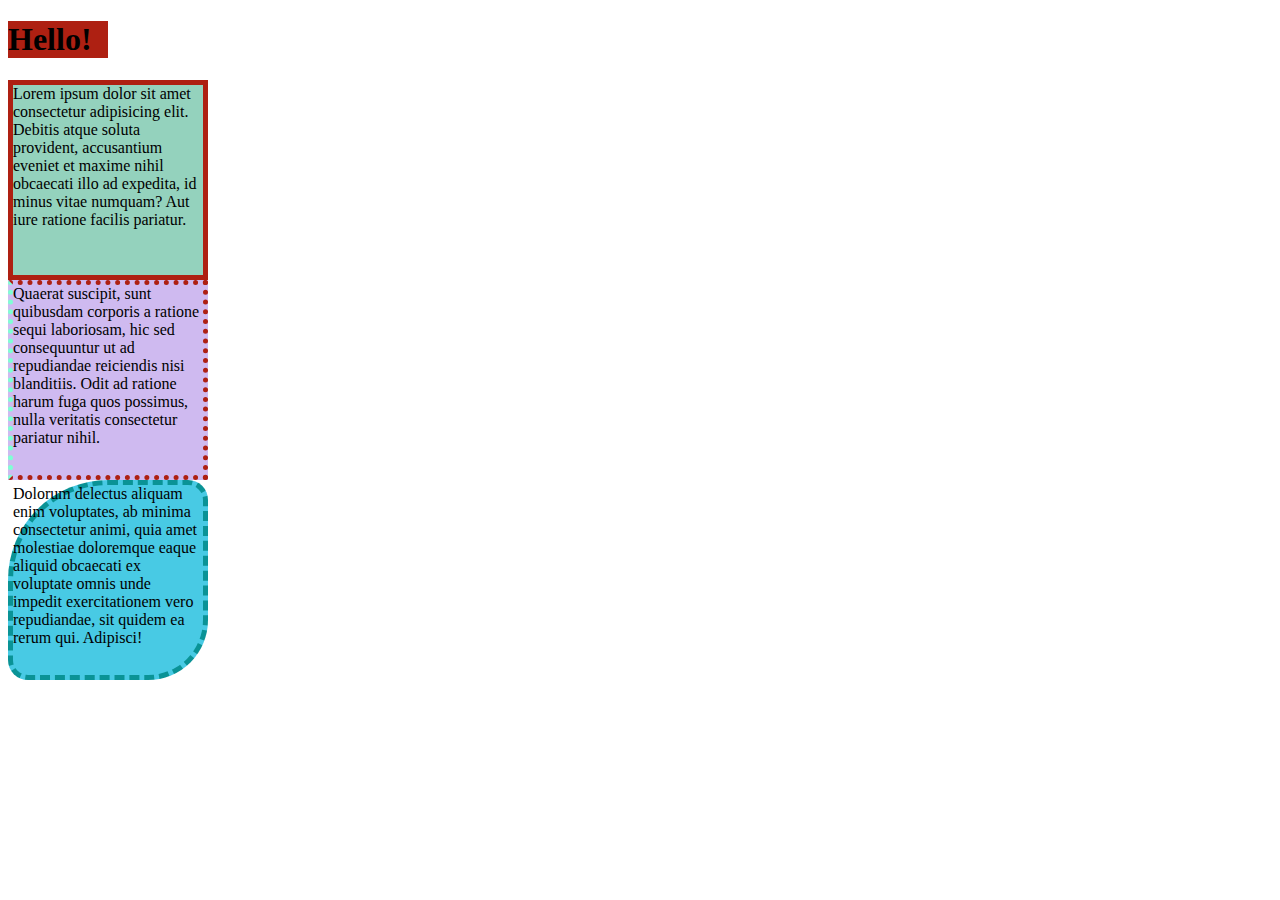
<file: CSS/Box_Model/index.html>
<!DOCTYPE html>
<html lang="en">

<head>
    <meta charset="UTF-8">
    <meta http-equiv="X-UA-Compatible" content="IE=edge">
    <meta name="viewport" content="width=device-width, initial-scale=1.0">
    <title>Box_Model</title>
    <link rel="stylesheet" href="app.css">
</head>

<body>
    <h1>
        Hello!
    </h1>
    <div class="one">Lorem ipsum dolor sit amet consectetur adipisicing elit. Debitis atque soluta provident,
        accusantium eveniet et
        maxime nihil obcaecati illo ad expedita, id minus vitae numquam? Aut iure ratione facilis pariatur.</div>
    <div class="two">Quaerat suscipit, sunt quibusdam corporis a ratione sequi laboriosam, hic sed consequuntur ut ad
        repudiandae
        reiciendis nisi blanditiis. Odit ad ratione harum fuga quos possimus, nulla veritatis consectetur pariatur
        nihil.</div>
    <div class="three">Dolorum delectus aliquam enim voluptates, ab minima consectetur animi, quia amet molestiae
        doloremque eaque
        aliquid obcaecati ex voluptate omnis unde impedit exercitationem vero repudiandae, sit quidem ea rerum qui.
        Adipisci!</div>
</body>

</html>
</file>
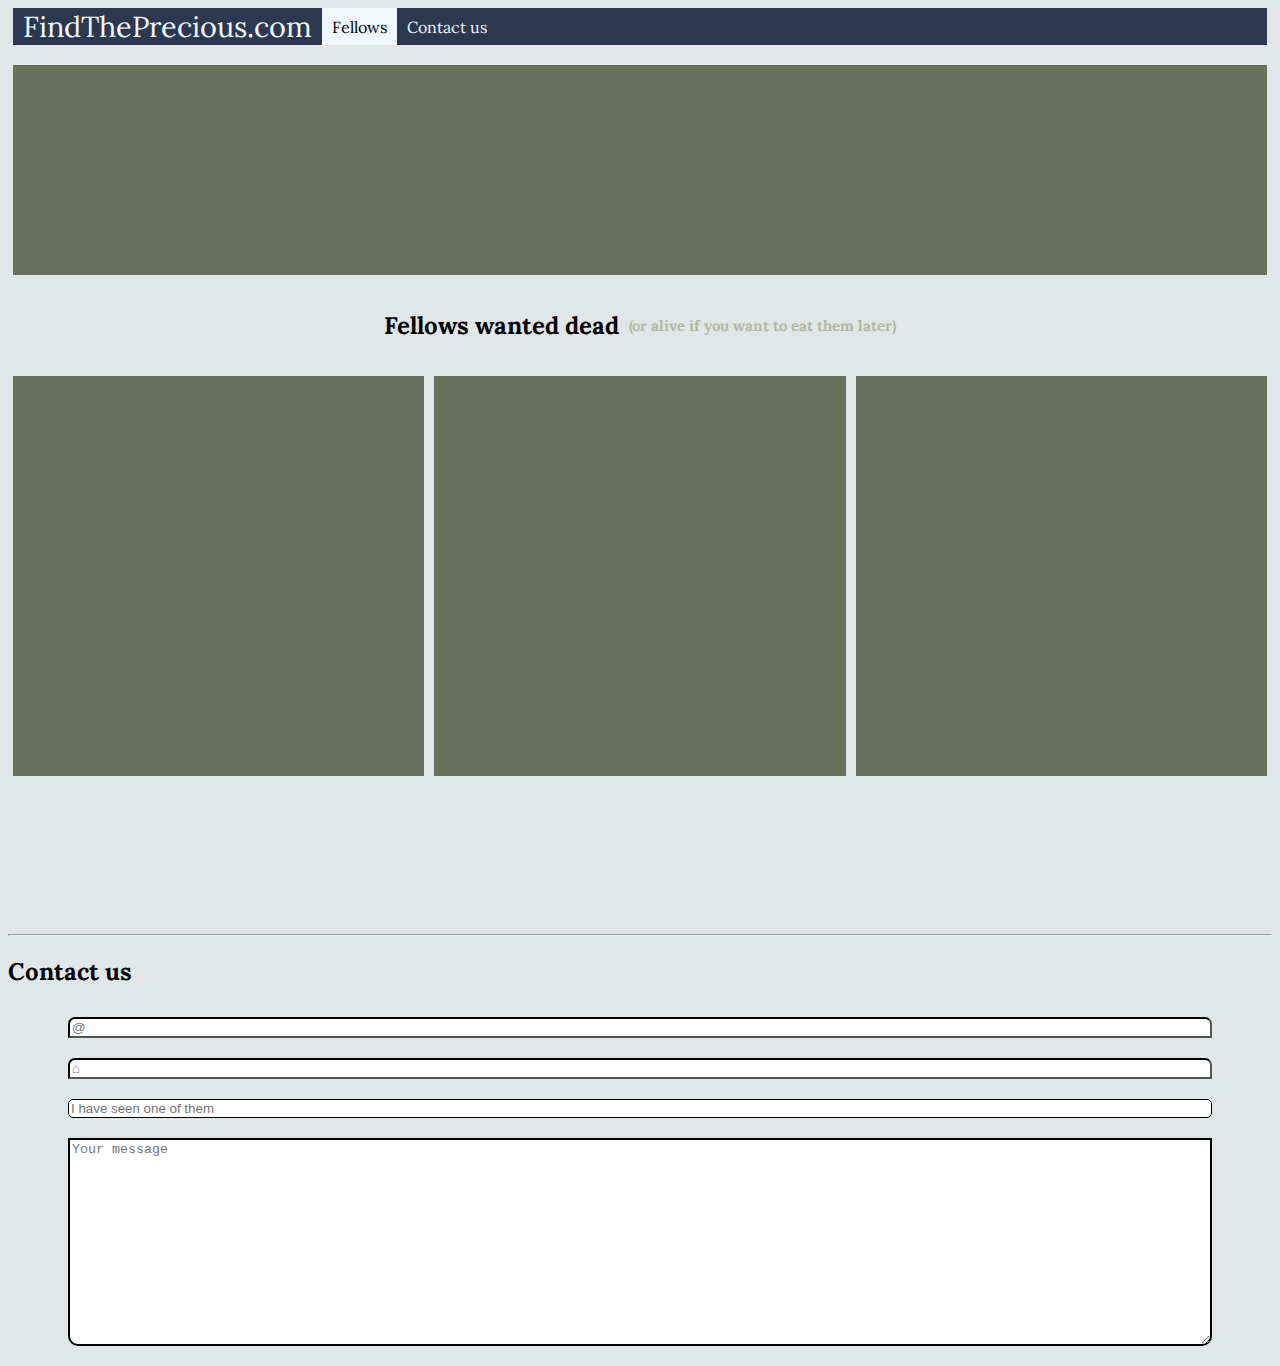
<file: CSS/Box_Model2/index.html>
<!DOCTYPE html>
<html lang="en">

<head>
    <meta charset="UTF-8">
    <title>Find the precious!</title>
    <link rel="stylesheet" href="style.css">
    <link rel="preconnect" href="https://fonts.googleapis.com">
    <link rel="preconnect" href="https://fonts.gstatic.com" crossorigin>
    <link href="https://fonts.googleapis.com/css2?family=Lora:wght@500&display=swap" rel="stylesheet">


</head>

<body>
    <nav class="header">
        <ul>
            <li class="find">FindThePrecious.com</li>
            <li class="fellows">Fellows</li>
            <li>Contact us</li>
        </ul>
    </nav>
    <section>
        <div class="carousel"></div>
    </section>
    <section>
        <h2 class="fellowstitle">Fellows wanted dead <section class="textoralive">(or alive if you want to eat them
                later)
            </section>

        </h2>
    </section>
    <section class="box">
        <article class="smallbox"></article>
        <article class="smallbox"></article>
        <article class="smallbox"></article>
    </section>

    <section class="emptysection"></section>

    <hr>

    <form>
        <h2 class="contactheader">Contact us</h2>
        <section class="contact">
            <input type="email" placeholder="@" class="input">
            <input type="text" placeholder="&#8962;" class="input">
            <input type="text" placeholder="I have seen one of them" class="inputihave">

            <textarea class="textemail" placeholder="Your message"></textarea>
        </section>
    </form>
</body>

</html>
</file>
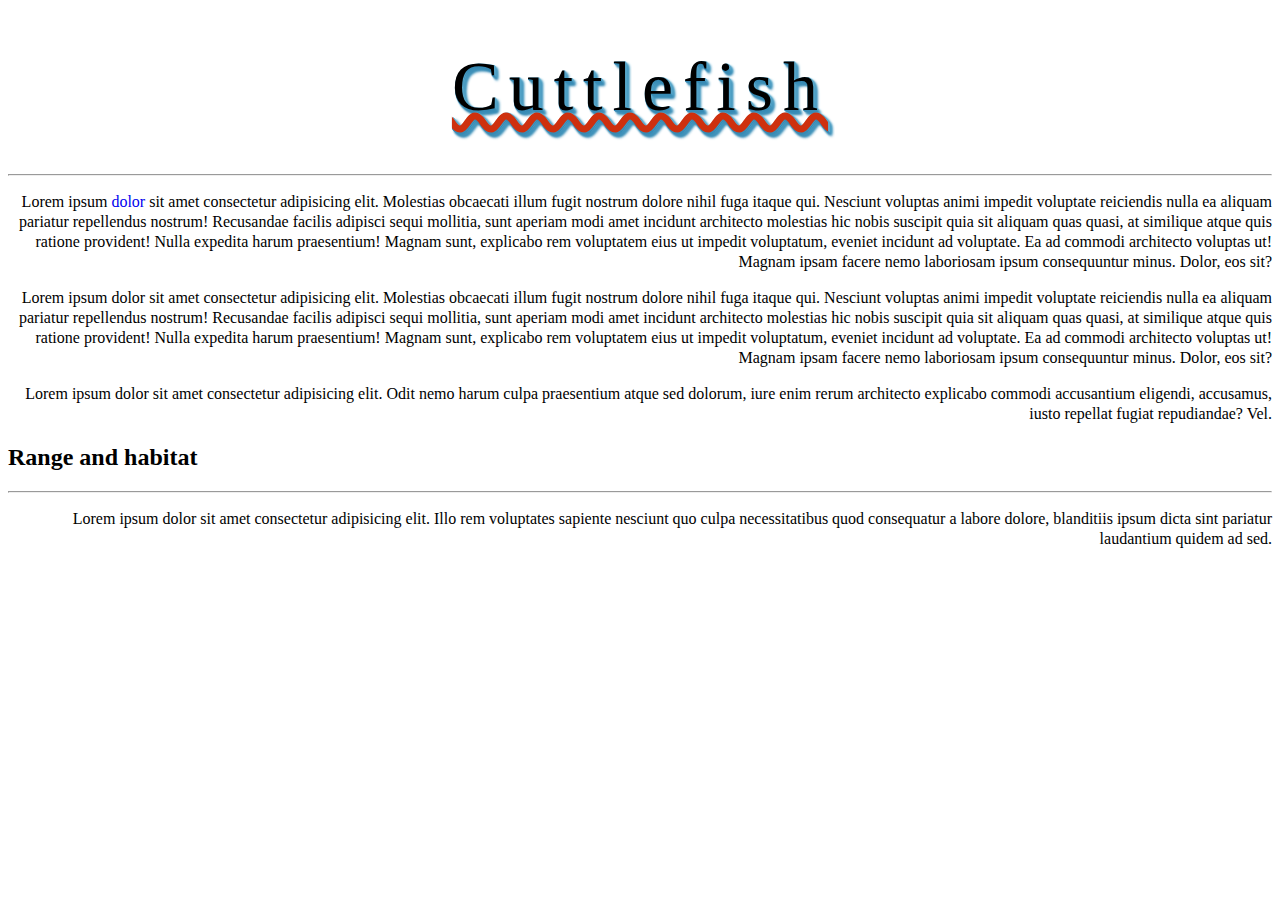
<file: CSS/text_proprieties/index.html>
<!DOCTYPE html>
<html lang="en">

<head>
    <meta charset="UTF-8">
    <meta http-equiv="X-UA-Compatible" content="IE=edge">
    <meta name="viewport" content="width=device-width, initial-scale=1.0">
    <title>Css Intro</title>
    <link rel="stylesheet" href="app.css">
</head>

<body>
    <h1>Cuttlefish</h1>
    <hr>
    <p>Lorem ipsum <a href="nowhere">dolor</a> sit amet consectetur adipisicing elit. Molestias obcaecati illum fugit
        nostrum dolore nihil
        fuga itaque qui. Nesciunt voluptas animi impedit voluptate reiciendis nulla ea aliquam pariatur repellendus
        nostrum!
        Recusandae facilis adipisci sequi mollitia, sunt aperiam modi amet incidunt architecto molestias hic nobis
        suscipit quia sit aliquam quas quasi, at similique atque quis ratione provident! Nulla expedita harum
        praesentium!
        Magnam sunt, explicabo rem voluptatem eius ut impedit voluptatum, eveniet incidunt ad voluptate. Ea ad commodi
        architecto voluptas ut! Magnam ipsam facere nemo laboriosam ipsum consequuntur minus. Dolor, eos sit?
    </p>
    <p>Lorem ipsum dolor sit amet consectetur adipisicing elit. Molestias obcaecati illum fugit nostrum dolore nihil
        fuga itaque qui. Nesciunt voluptas animi impedit voluptate reiciendis nulla ea aliquam pariatur repellendus
        nostrum!
        Recusandae facilis adipisci sequi mollitia, sunt aperiam modi amet incidunt architecto molestias hic nobis
        suscipit quia sit aliquam quas quasi, at similique atque quis ratione provident! Nulla expedita harum
        praesentium!
        Magnam sunt, explicabo rem voluptatem eius ut impedit voluptatum, eveniet incidunt ad voluptate. Ea ad commodi
        architecto voluptas ut! Magnam ipsam facere nemo laboriosam ipsum consequuntur minus. Dolor, eos sit?
    </p>
    <p>Lorem ipsum dolor sit amet consectetur adipisicing elit. Odit nemo harum culpa praesentium atque sed dolorum,
        iure enim rerum architecto explicabo commodi accusantium eligendi, accusamus, iusto repellat fugiat repudiandae?
        Vel.
    </p>
    <h2>Range and habitat</h2>
    <hr>
    <p>Lorem ipsum dolor sit amet consectetur adipisicing elit. Illo rem voluptates sapiente nesciunt quo culpa
        necessitatibus quod consequatur a labore dolore, blanditiis ipsum dicta sint pariatur laudantium quidem ad sed.
    </p>
    <h2></h2>

</body>

</html>
</file>
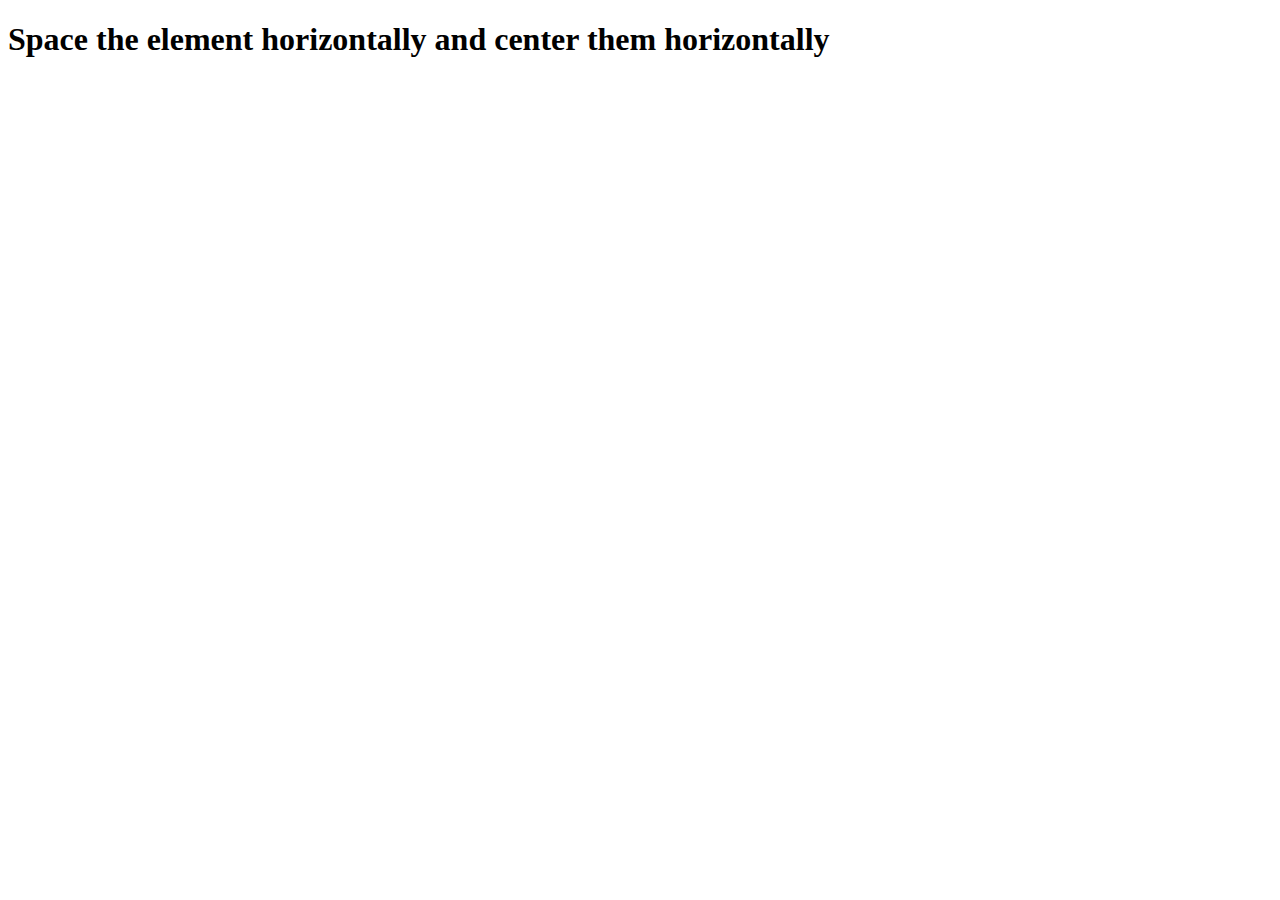
<file: CSS/Flexbox/index3.html>
<!DOCTYPE html>
<html lang="en">

<head>
    <meta charset="UTF-8" />
    <meta name="viewport" content="width=device-width, initial-scale=1.0" />
    <meta http-equiv="X-UA-Compatible" content="ie=edge" />
    <title>Static Template</title>
    <link rel="stylesheet" href="style.css" />
</head>

<body>
    <h1>
        Space the element horizontally and center them horizontally
    </h1>
    <div class="bloc-container">
        <div class="blocs bg-peru"></div>
        <div class="blocs bg-turquoise"></div>
        <div class="blocs bg-violetred"></div>
    </div>
</body>

</html>
</file>
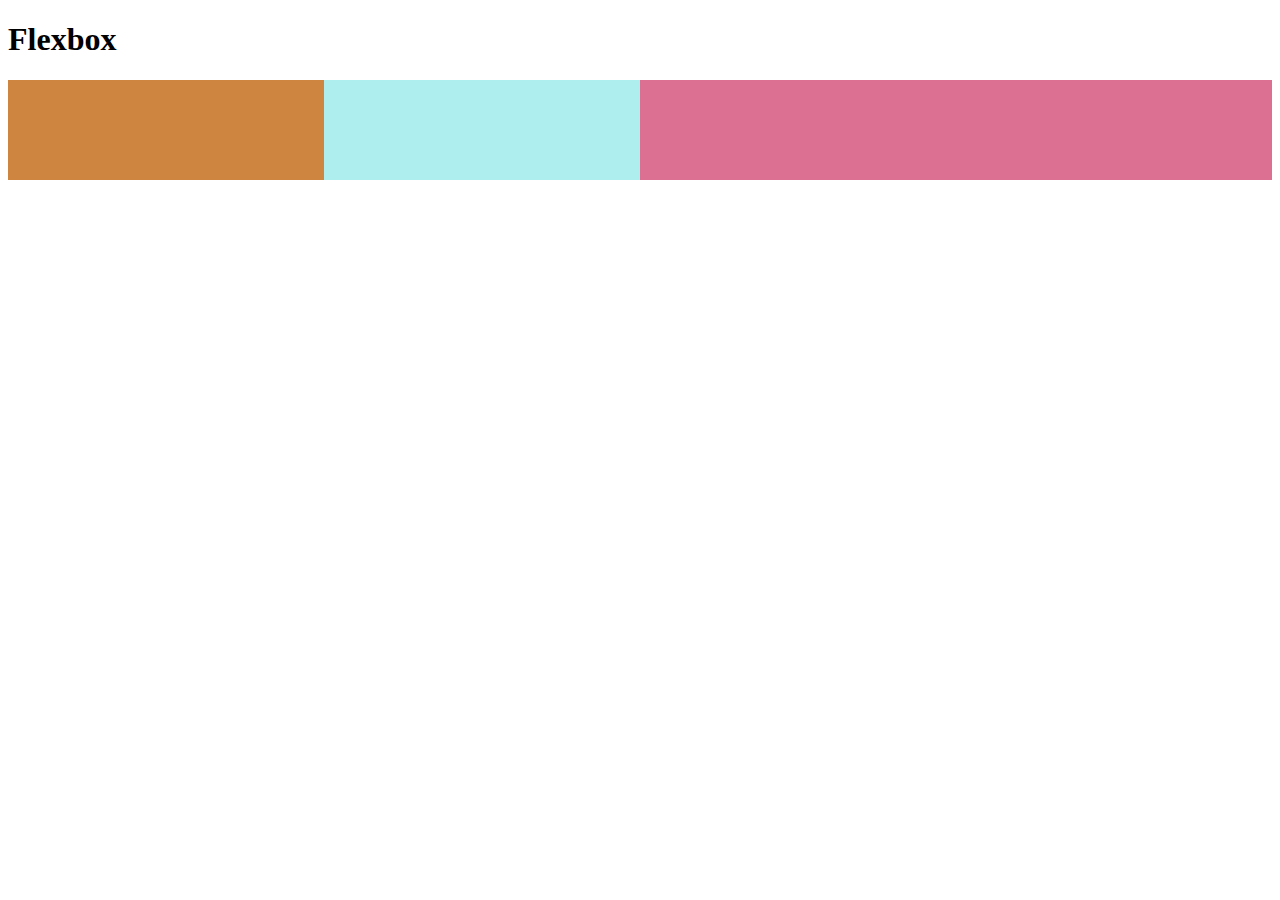
<file: CSS/Flexbox/index4.html>
<!DOCTYPE html>
<html lang="en">

<head>
    <meta charset="UTF-8" />
    <meta name="viewport" content="width=device-width, initial-scale=1.0" />
    <meta http-equiv="X-UA-Compatible" content="ie=edge" />
    <title>Static Template</title>
    <link rel="stylesheet" href="style.css" />
</head>

<body>
    <h1>
        Flexbox
    </h1>
    <div class="bloc-container">
        <div class="blocs box-1"></div>
        <div class="blocs box-2"></div>
        <div class="blocs box-3"></div>
    </div>
</body>

</html>
</file>
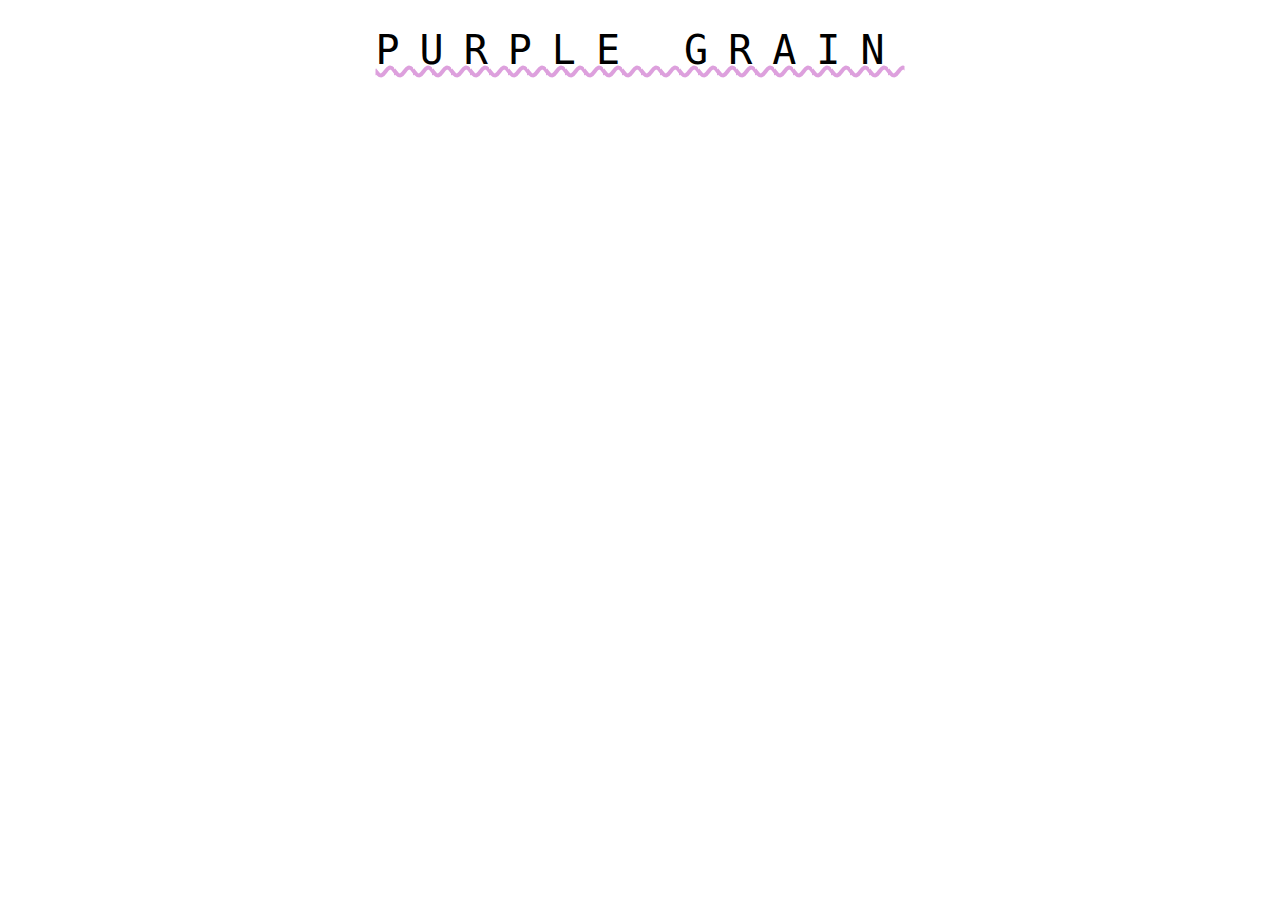
<file: CSS/HipsterExercise/hipster.html>
<!DOCTYPE html>
<html lang="en">

<head>
    <meta charset="UTF-8">
    <meta http-equiv="X-UA-Compatible" content="IE=edge">
    <meta name="viewport" content="width=device-width, initial-scale=1.0">
    <link rel="stylesheet" href="app.css">
    <title>Document</title>
</head>

<body>
    <h1>Purple Grain</h1>
</body>

</html>
</file>
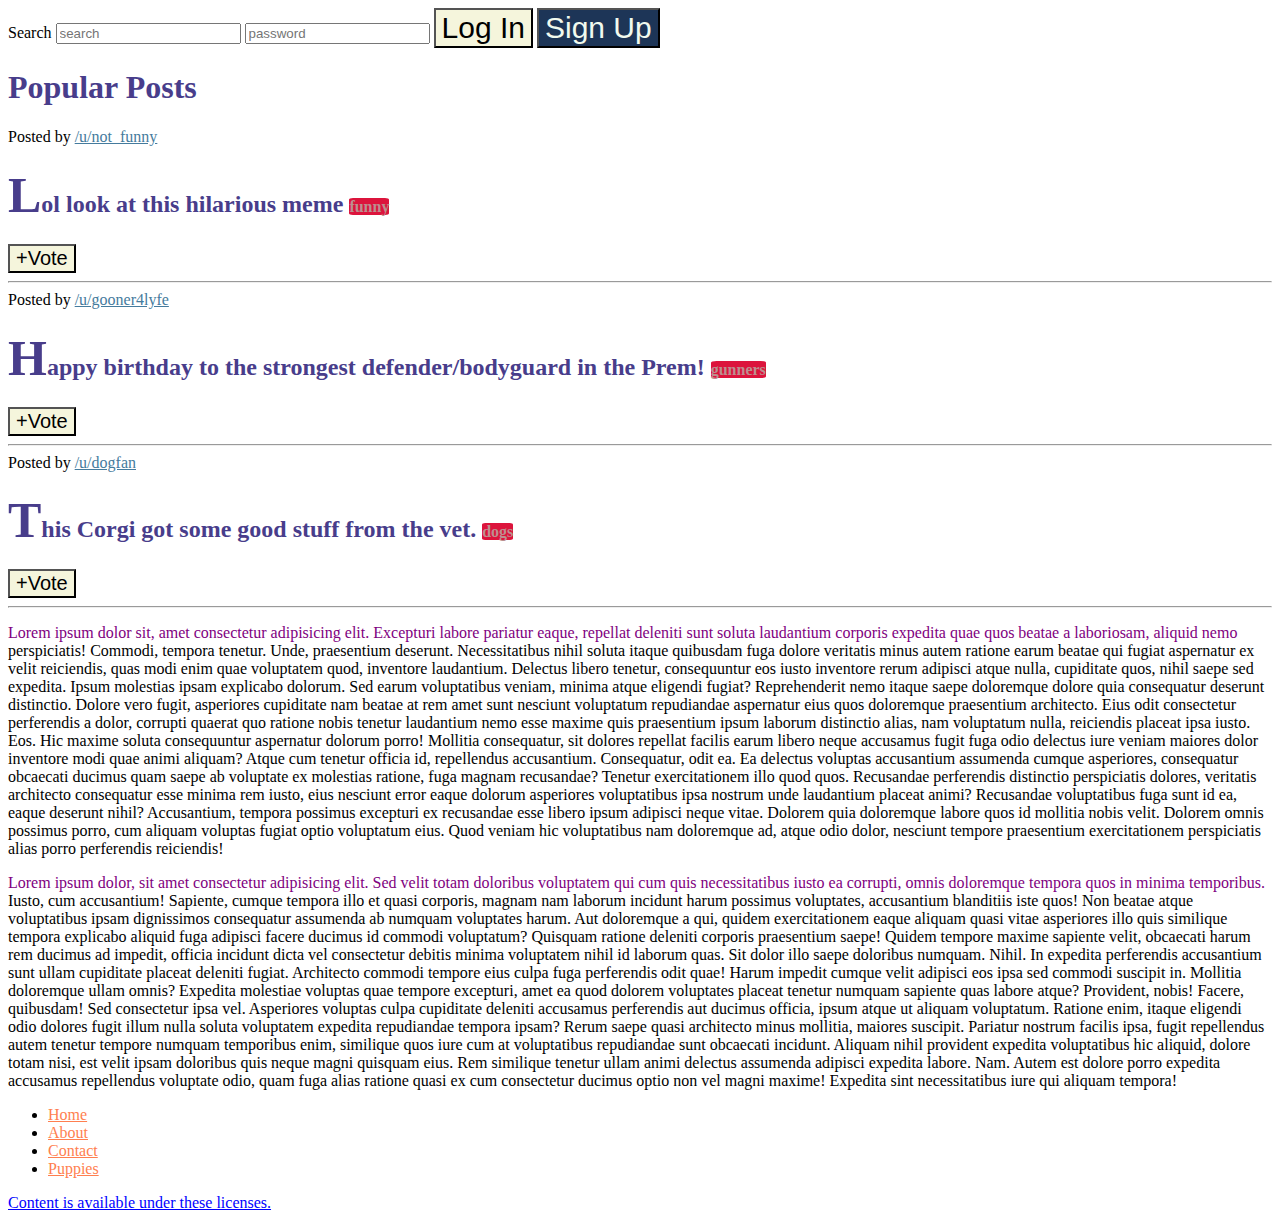
<file: CSS/Selector/starter.html>
<!DOCTYPE html>
<html lang="en">

<head>
    <meta charset="UTF-8">
    <meta name="viewport" content="width=device-width, initial-scale=1.0">
    <title>CSS Selectors</title>
    <link rel="stylesheet" href="app.css">
</head>

<body>
    <nav>
        <label for="search">Search</label>
        <input type="text" placeholder="search" id="search">
        <input type="password" placeholder="password" id="password">
        <button>Log In</button>
        <button id="signup">Sign Up</button>
    </nav>
    <main>
        <h1>Popular Posts</h1>
        <section class="post">
            <span>Posted by <a href="#213adas">/u/not_funny</a></span>
            <h2>Lol look at this hilarious meme <span class="tag">funny</span></h2>
            <button>+Vote</button>
            <hr>
        </section>
        <section class="post">
            <span>Posted by <a href="#345adas">/u/gooner4lyfe</a></span>
            <h2>Happy birthday to the strongest defender/bodyguard in the Prem! <span class="tag">gunners</span></h2>
            <button>+Vote</button>
            <hr>
        </section>
        <section class="post">
            <span>Posted by <a href="#981adas">/u/dogfan</a></span>
            <h2>This Corgi got some good stuff from the vet. <span class="tag">dogs</span></h2>
            <button>+Vote</button>
            <hr>
        </section>
        <p>Lorem ipsum dolor sit, amet consectetur adipisicing elit. Excepturi labore pariatur eaque, repellat deleniti
            sunt soluta laudantium corporis expedita quae quos beatae a laboriosam, aliquid nemo perspiciatis! Commodi,
            tempora tenetur.
            Unde, praesentium deserunt. Necessitatibus nihil soluta itaque quibusdam fuga dolore veritatis minus autem
            ratione earum beatae qui fugiat aspernatur ex velit reiciendis, quas modi enim quae voluptatem quod,
            inventore laudantium.
            Delectus libero tenetur, consequuntur eos iusto inventore rerum adipisci atque nulla, cupiditate quos, nihil
            saepe sed expedita. Ipsum molestias ipsam explicabo dolorum. Sed earum voluptatibus veniam, minima atque
            eligendi fugiat?
            Reprehenderit nemo itaque saepe doloremque dolore quia consequatur deserunt distinctio. Dolore vero fugit,
            asperiores cupiditate nam beatae at rem amet sunt nesciunt voluptatum repudiandae aspernatur eius quos
            doloremque praesentium architecto.
            Eius odit consectetur perferendis a dolor, corrupti quaerat quo ratione nobis tenetur laudantium nemo esse
            maxime quis praesentium ipsum laborum distinctio alias, nam voluptatum nulla, reiciendis placeat ipsa iusto.
            Eos.
            Hic maxime soluta consequuntur aspernatur dolorum porro! Mollitia consequatur, sit dolores repellat facilis
            earum libero neque accusamus fugit fuga odio delectus iure veniam maiores dolor inventore modi quae animi
            aliquam?
            Atque cum tenetur officia id, repellendus accusantium. Consequatur, odit ea. Ea delectus voluptas
            accusantium assumenda cumque asperiores, consequatur obcaecati ducimus quam saepe ab voluptate ex molestias
            ratione, fuga magnam recusandae?
            Tenetur exercitationem illo quod quos. Recusandae perferendis distinctio perspiciatis dolores, veritatis
            architecto consequatur esse minima rem iusto, eius nesciunt error eaque dolorum asperiores voluptatibus ipsa
            nostrum unde laudantium placeat animi?
            Recusandae voluptatibus fuga sunt id ea, eaque deserunt nihil? Accusantium, tempora possimus excepturi ex
            recusandae esse libero ipsum adipisci neque vitae. Dolorem quia doloremque labore quos id mollitia nobis
            velit.
            Dolorem omnis possimus porro, cum aliquam voluptas fugiat optio voluptatum eius. Quod veniam hic
            voluptatibus nam doloremque ad, atque odio dolor, nesciunt tempore praesentium exercitationem perspiciatis
            alias porro perferendis reiciendis!</p>

        <p>
            Lorem ipsum dolor, sit amet consectetur adipisicing elit. Sed velit totam doloribus voluptatem qui cum quis
            necessitatibus iusto ea corrupti, omnis doloremque tempora quos in minima temporibus. Iusto, cum
            accusantium!
            Sapiente, cumque tempora illo et quasi corporis, magnam nam laborum incidunt harum possimus voluptates,
            accusantium blanditiis iste quos! Non beatae atque voluptatibus ipsam dignissimos consequatur assumenda ab
            numquam voluptates harum.
            Aut doloremque a qui, quidem exercitationem eaque aliquam quasi vitae asperiores illo quis similique tempora
            explicabo aliquid fuga adipisci facere ducimus id commodi voluptatum? Quisquam ratione deleniti corporis
            praesentium saepe!
            Quidem tempore maxime sapiente velit, obcaecati harum rem ducimus ad impedit, officia incidunt dicta vel
            consectetur debitis minima voluptatem nihil id laborum quas. Sit dolor illo saepe doloribus numquam. Nihil.
            In expedita perferendis accusantium sunt ullam cupiditate placeat deleniti fugiat. Architecto commodi
            tempore eius culpa fuga perferendis odit quae! Harum impedit cumque velit adipisci eos ipsa sed commodi
            suscipit in.
            Mollitia doloremque ullam omnis? Expedita molestiae voluptas quae tempore excepturi, amet ea quod dolorem
            voluptates placeat tenetur numquam sapiente quas labore atque? Provident, nobis! Facere, quibusdam! Sed
            consectetur ipsa vel.
            Asperiores voluptas culpa cupiditate deleniti accusamus perferendis aut ducimus officia, ipsum atque ut
            aliquam voluptatum. Ratione enim, itaque eligendi odio dolores fugit illum nulla soluta voluptatem expedita
            repudiandae tempora ipsam?
            Rerum saepe quasi architecto minus mollitia, maiores suscipit. Pariatur nostrum facilis ipsa, fugit
            repellendus autem tenetur tempore numquam temporibus enim, similique quos iure cum at voluptatibus
            repudiandae sunt obcaecati incidunt.
            Aliquam nihil provident expedita voluptatibus hic aliquid, dolore totam nisi, est velit ipsam doloribus quis
            neque magni quisquam eius. Rem similique tenetur ullam animi delectus assumenda adipisci expedita labore.
            Nam.
            Autem est dolore porro expedita accusamus repellendus voluptate odio, quam fuga alias ratione quasi ex cum
            consectetur ducimus optio non vel magni maxime! Expedita sint necessitatibus iure qui aliquam tempora!
        </p>
    </main>
    <footer>
        <nav>
            <ul>
                <li>
                    <a href="#home">Home</a>
                </li>
                <li>
                    <a href="#about">About</a>
                </li>
                <li>
                    <a href="#contact">Contact</a>
                </li>
                <li>
                    <a href="#puppies">Puppies</a>
                </li>
            </ul>
        </nav>
        <a href="#license">Content is available under these licenses.</a>

    </footer>

</body>

</html>
</file>
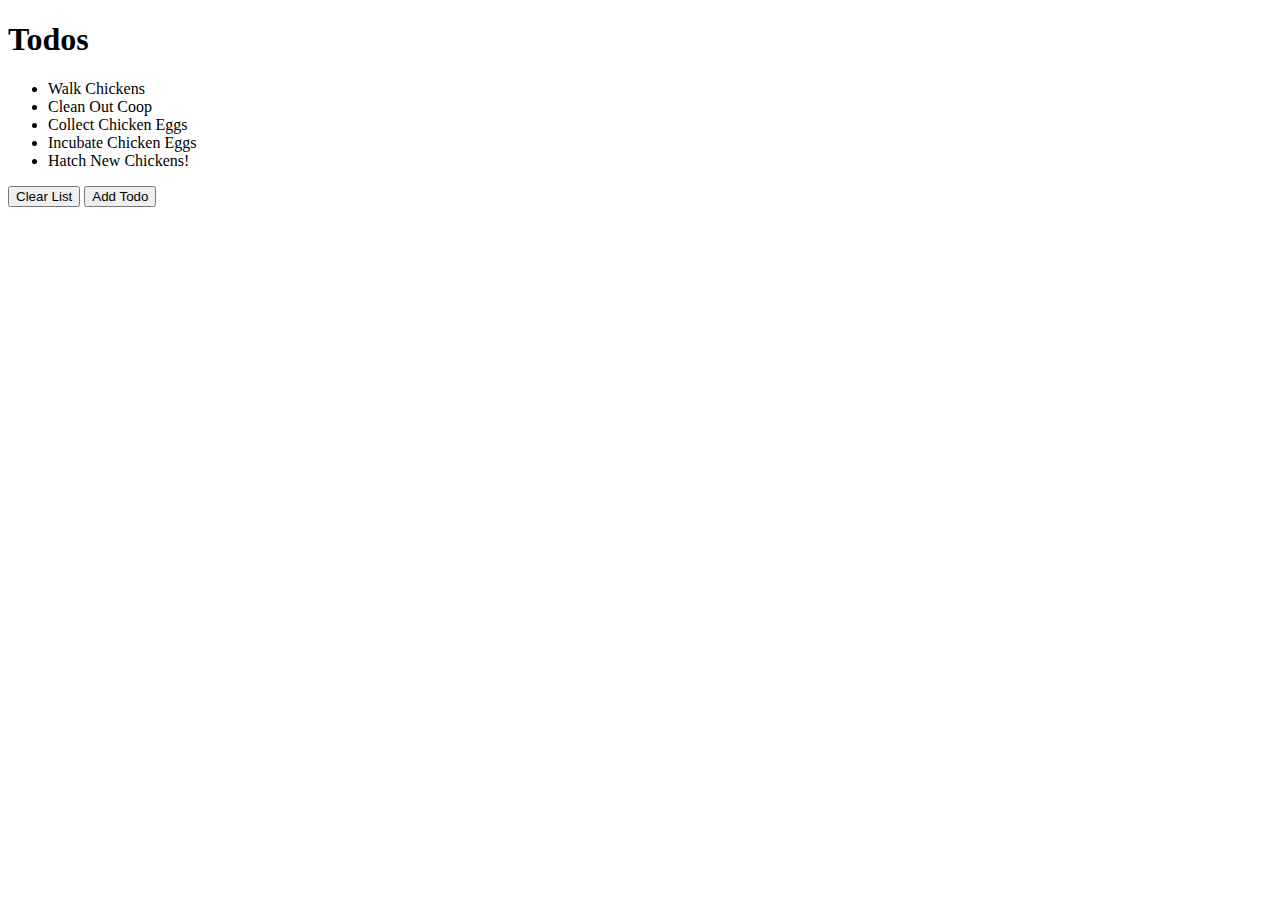
<file: CSS/SelectorsExercise/selector.html>
<!DOCTYPE html>
<html lang="en">

<head>
    <meta charset="UTF-8">
    <meta http-equiv="X-UA-Compatible" content="IE=edge">
    <meta name="viewport" content="width=device-width, initial-scale=1.0">
    <title>basic Selectors Pratice</title>
</head>

<body>
    <h1>Todos</h1>
    <ul>
        <li class="done">Walk Chickens</li>
        <li>Clean Out Coop</li>
        <li class="done">Collect Chicken Eggs</li>
        <li>Incubate Chicken Eggs</li>
        <li>Hatch New Chickens!</li>
    </ul>
    <button id="clear">Clear List</button>
    <button>Add Todo</button>
</body>

</html>
</file>
<file: CSS/Box_Model/app.css>
h1{
    background-color: #ae2012;
    width: 100px; 
    border-width: thick;
}

div{
    width: 200px;
    height: 200px;
    background-color: #e9c46a;
}

.one{
    background-color:#94d2bd ;
    border-width: 5px;
    border-color: #ae2012;
    border-style: solid;
    box-sizing: border-box;
}
.two{
    background-color: #cfbaf0 ;
    border-width: 5px;
    border-color: #ae2012;
    border-style: dotted;
    box-sizing: border-box;
    border-left-color: aquamarine;

}
.three{
    background-color: #48cae4 ;
    border:5px dashed #0a9396;/*width style color */    box-sizing: border-box;
    box-sizing: border-box;
    border-radius: 50% 10% 30%;
}
</file>
<file: CSS/Box_Model2/style.css>
body{
    font-family: 'Lora', serif;
    background-color: #e1e7e9 ;
}

.header ul{
    background-color: #2C384F;
    display: flex;
    width: auto;
    list-style-type: none;
    padding: 0;
    margin: 0px 5px 0px 5px;
    
}
.header li{
     color: aliceblue;
     padding: 0px 10px 0px 10px ;
     display: flex;
     align-items: center;
     justify-content: center;
}

.find{
    font-size: 180%;
    display: flex;
       
}

.fellows{
    background-color: aliceblue !important;
    color:black !important; 
    

}

.find:hover, .fellows:hover ,li:last-child:hover{
    background-color: #fbf8cc !important ;
    color: #bb3e03 !important;
}

.textoralive{
    font-size: 15px;
    margin: 0px 0px 0px 10px;
    color: #b7b7a4;
    align-items: flex-end;
}

.carousel{
    background-color: #6b705c;
    width: auto;
    height: 200px;
    padding: 5px;
    margin: 20px 5px 5px 5px;
}

.fellowstitle{
    padding-top: 15px;
    padding-bottom: 15px;
    display: flex;
    align-items: center;
    justify-content: center;
    
}

.box{
    width: auto;
    display: flex;

    
}

.smallbox{
    height: 400px;
    width: 100%;
    background-color: #6b705c;
    margin: 0px 5px 0px 5px;
}

.emptysection{
    height: 150px;
}


.contact{
    display: flex;
    flex-direction: column;
    margin: 10px 60px 10px 60px;

    
}

.input{
    margin: 10px 0px 10px 0px;
    border-width: 1px solid;
    border-color: black;
    border-radius: 7px 7px 0px 0px;
}

.inputihave{
    margin: 10px 0px 10px 0px;
    border-radius: 5px 5px 5px 5px;
    border: 1px black solid;

}

.textemail{
    margin: 10px 0px 10px 0px;
    height: 200px;
    width:auto ;
    border: 2px black solid;
    border-radius: 0px 0px 10px 10px;
}
</file>
<file: CSS/text_proprieties/app.css>
h1 {
    text-align: center;
    font-weight: 400;
    text-decoration: #CE300E underline wavy;
    letter-spacing: 10px;
    text-shadow: 0 1px 0px #378ab4, 1px 0 0px #5dabcd, 1px 2px 1px #378ab4, 2px 1px 1px #5dabcd, 2px 3px 2px #378ab4, 3px 2px 2px #5dabcd, 3px 4px 2px #378ab4, 4px 3px 3px #5dabcd, 4px 5px 3px #378ab4, 22px 0px 5px rgba(206,89,55,0);
    font-size: 70px;
    font-family: Monospace Monaco;
}

a {
    text-decoration: none ;

}

p{
    text-align: right;
    line-height: 20px ;

}
</file>
<file: CSS/Flexbox/style.css>
/* .bloc1 {
    float: left;
    width: 50%;
    height: 300px;
    background-color: lavender;
  }
  
  .bloc2 {
    float: right;
    width: 50%;
    height: 300px;
    background-color: burlywood;
  } */

  /* .header{
       float: inline-start;
       height: 100px;
       width: 100%;
       background-color: lavender;
  }
  .container{
       float: left;
       width: 70%;
       height: 300px;
       background-color: purple;
  }
  .recommendation{
       float: left;
       width: 30%;
       height: 300px;
       background-color: blue;
  }
  .footer{
       float: inline-end;
       clear: both;
       width: 100%;
       background-color: rgb(222, 135, 142);
       height: 100px;

  }
  */

  /* .bloc-container {
    
    
    display: flex;
    justify-content: space-around;
  }
  .blocs {
      
    width: 100px;
    height: 100px;
  }
  .bg-peru {
    background-color: peru;
  }
  
  .bg-turquoise {
    background-color: paleturquoise;
  }
  .bg-violetred {
    background-color: palevioletred;
  }
  
 */

/* .bloc-container{
    display: flex;
    border: 1px solid black;
    height: 200px;
    justify-content: space-around;
    align-items: center;
}

.blocs{
    width: 100px;
    height: 100px;

}

.bg-peru{
    background-color: #718355;
}

.bg-turquoise{
    background-color:#e26d5c ;
}

.bg-violetred{
    background-color: #335c67;
} */

.bloc-container {
    display: flex;
    justify-content: center;
  }
  .blocs {
    height: 100px;
  }
  .box-1 {
    flex: 1;
    background-color: peru;
  }
  
  .box-2 {
    flex: 1;
    background-color: paleturquoise;
  }
  .box-3 {
    flex: 2;
    background-color: palevioletred;
  }
</file>
<file: CSS/HipsterExercise/app.css>
h1{
    text-transform: uppercase;
    font-family: monospace;
    text-align: center;
    font-weight: 100;
    font-size: 40px;
    letter-spacing: 20px;
    text-decoration: plum underline wavy;
}
</file>
<file: CSS/Selector/app.css>
/* * {
    background-color: cyan;
} */

button{
    font-size: 30px;
    background-color: beige;
}

h1,h2{
    color: darkslateblue;
}

#signup{
    background-color: #1d3557;
    color: #f1faee;
}

.tag{
    background-color: crimson;
    color: rosybrown;
    font-size: 16px;
    border-radius: 10%;
}

.post a{
    color: #457b9d;
}

footer a{
    color: coral;
}



header a{
    font-size: 30px;
    color: teal;
}
#dislikes{
    font-weight: bold;
    color: red;
}



h2 + button{
    font-size: 20px;
    
}

footer > a{
    color:blue;
}

input[type="password"]{
    color: red;
}

button:hover{
background-color: red;
}

.post a:hover{
    text-decoration: underline;
}

.post button:active{
    background-color: #02c39a
} ;

.post:nth-of-type(2){
    background-color: yellow;
}

h2::first-letter{
    font-size: 50px;

}

p::first-line{
    color: purple;
}
p::selection{
    background-color: chocolate;
}
</file>
